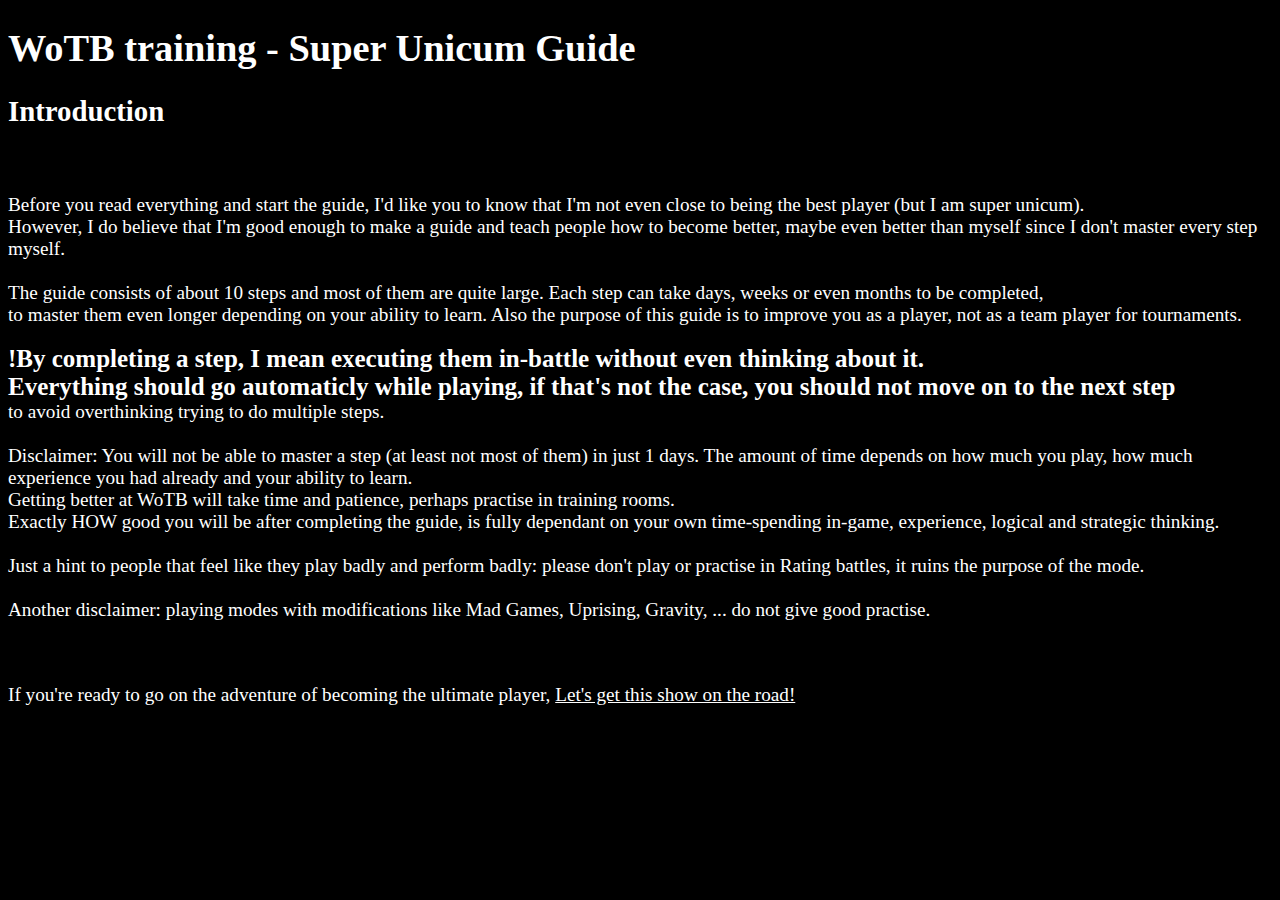
<file: index.html>
<!DOCTYPE html>
<html lang="en">
<head>
    <meta charset="UTF-8">
    <meta name="viewport" content="width=device-width, initial-scale=1.0">
    <title>WoTB Training</title>
    <link rel="stylesheet" href="css/index.css">
</head>
<body>
    <header>
   <h1>WoTB training - Super Unicum Guide</h1>
   <h2>Introduction</h2> <br>
    </header>
    <p>Before you read everything and start the guide, I'd like you to know that I'm not even close to being the best player (but I am super unicum).<br> 
    However, I do believe that I'm good enough to make a guide and teach people how to become better, maybe even better than myself since I don't master every step myself. <br><br>
    The guide consists of about 10 steps and most of them are quite large. Each step can take days, weeks or even months to be completed,<br>
     to master them even longer depending on your ability to learn. Also the purpose of this guide is to improve you as a player, not as a team player for tournaments.
     <br> <div>!By completing a step, I mean executing them in-battle without even thinking about it. <br>
     Everything should go automaticly while playing, if that's not the case, you should not move on to the next step</div> to avoid overthinking trying to do multiple steps. <br><br>
     Disclaimer: You will not be able to master a step (at least not most of them) in just 1 days. The amount of time depends on how much you play, how much experience you had already and your ability to learn. <br>
     Getting better at WoTB will take time and patience, perhaps practise in training rooms. <br>
     Exactly HOW good you will be after completing the guide, is fully dependant on your own time-spending in-game, experience, logical and strategic thinking. <br>
<br> Just a hint to people that feel like they play badly and perform badly: please don't play or practise in Rating battles, it ruins the purpose of the mode.
<br><br> Another disclaimer: playing modes with modifications like Mad Games, Uprising, Gravity, ... do not give good practise. <br><br><br></p>
<p>If you're ready to go on the adventure of becoming the ultimate player, <a href="steps/basics.html">Let's get this show on the road!</a></p>
    
</body>
</html>
</file>
<file: css/index.css>
html {
    background-color: black;
    color: white;
    font-size: larger;
}

div {
    font-size:25px;
    font-weight: bold;
}
a {
    color: white;
    
}
</file>
